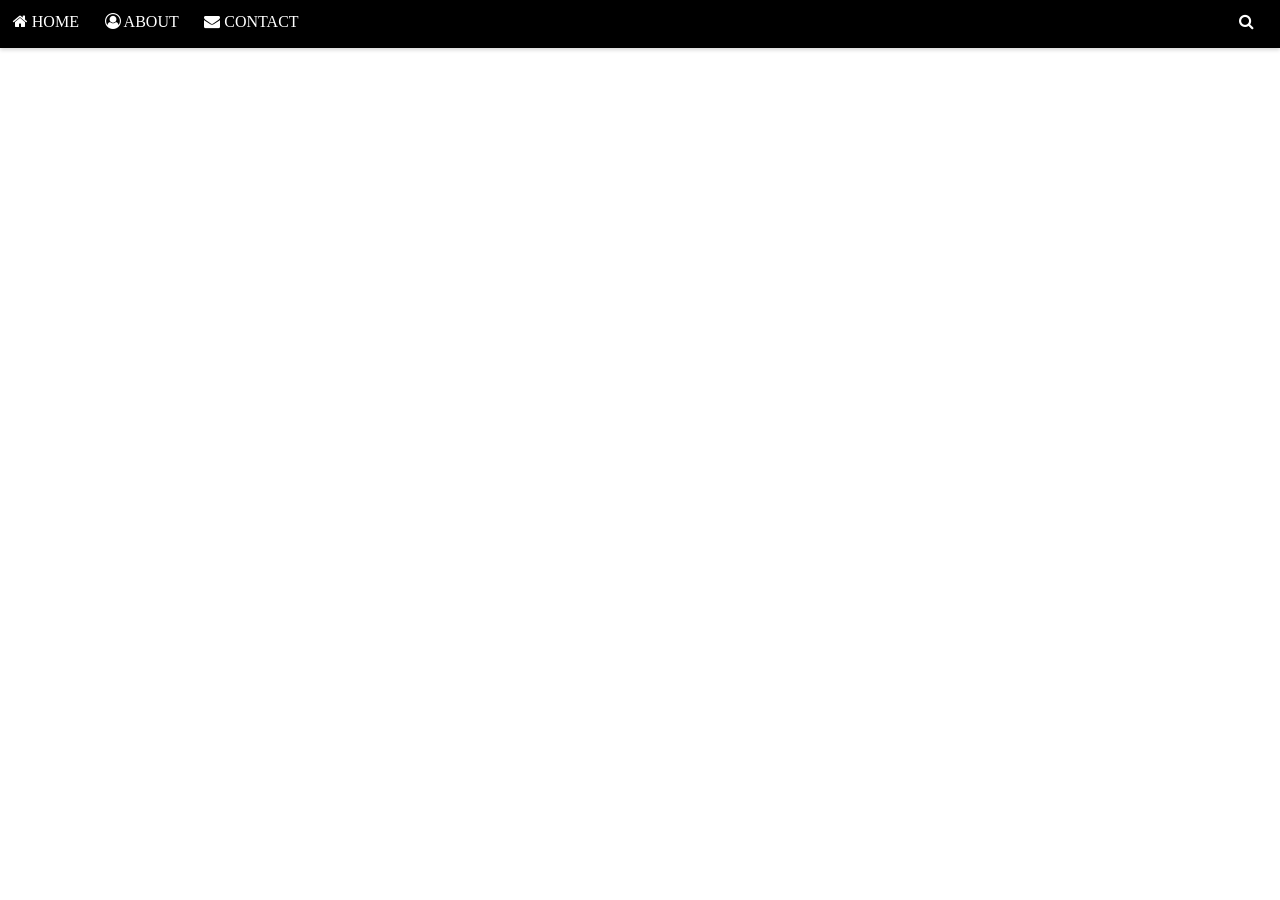
<file: about.html>
<!DOCTYPE html>
<html>
	<script language="javascript" type="text/javascript" src="dropdown.js"></script>
	<head>
		<meta name="viewport" content="width=device-width, initial-scale=1.0">
		<title>FinWeb - Contact</title>
		<link rel="icon" href="assets/icon.png"/>
		<link rel="stylesheet" href="styles/main.css"/>
		<link rel="stylesheet" href="css/font-awesome.css"/>
	</head>
	
	<body>
		<div class="top">
			<div class="nav-bar">
				<a href="index.html" class="nav"><i class="fa fa-home"></i> HOME</a>
				<a href="about.html" class="nav"><i class="fa fa-user-circle-o"></i> ABOUT</a>
				<a href="contact.html" class="nav"><i class="fa fa-envelope"></i> CONTACT</a>
				<a class="search" onclick="searchDropDown()"><i class="fa fa-search"></i></a>
				<div class="search-dropdown white-bg" id="search-box">
					<form class="black-text middle">
						Search
						<input class="search-input"></input>
					</form>
				</div>
			</div>
		</div>
		<div class="content">
			<div class="container white-bg">
				<p class="middle black-text">
					
				</p>
			</div>
		</div>
	</body>
</html>
</file>
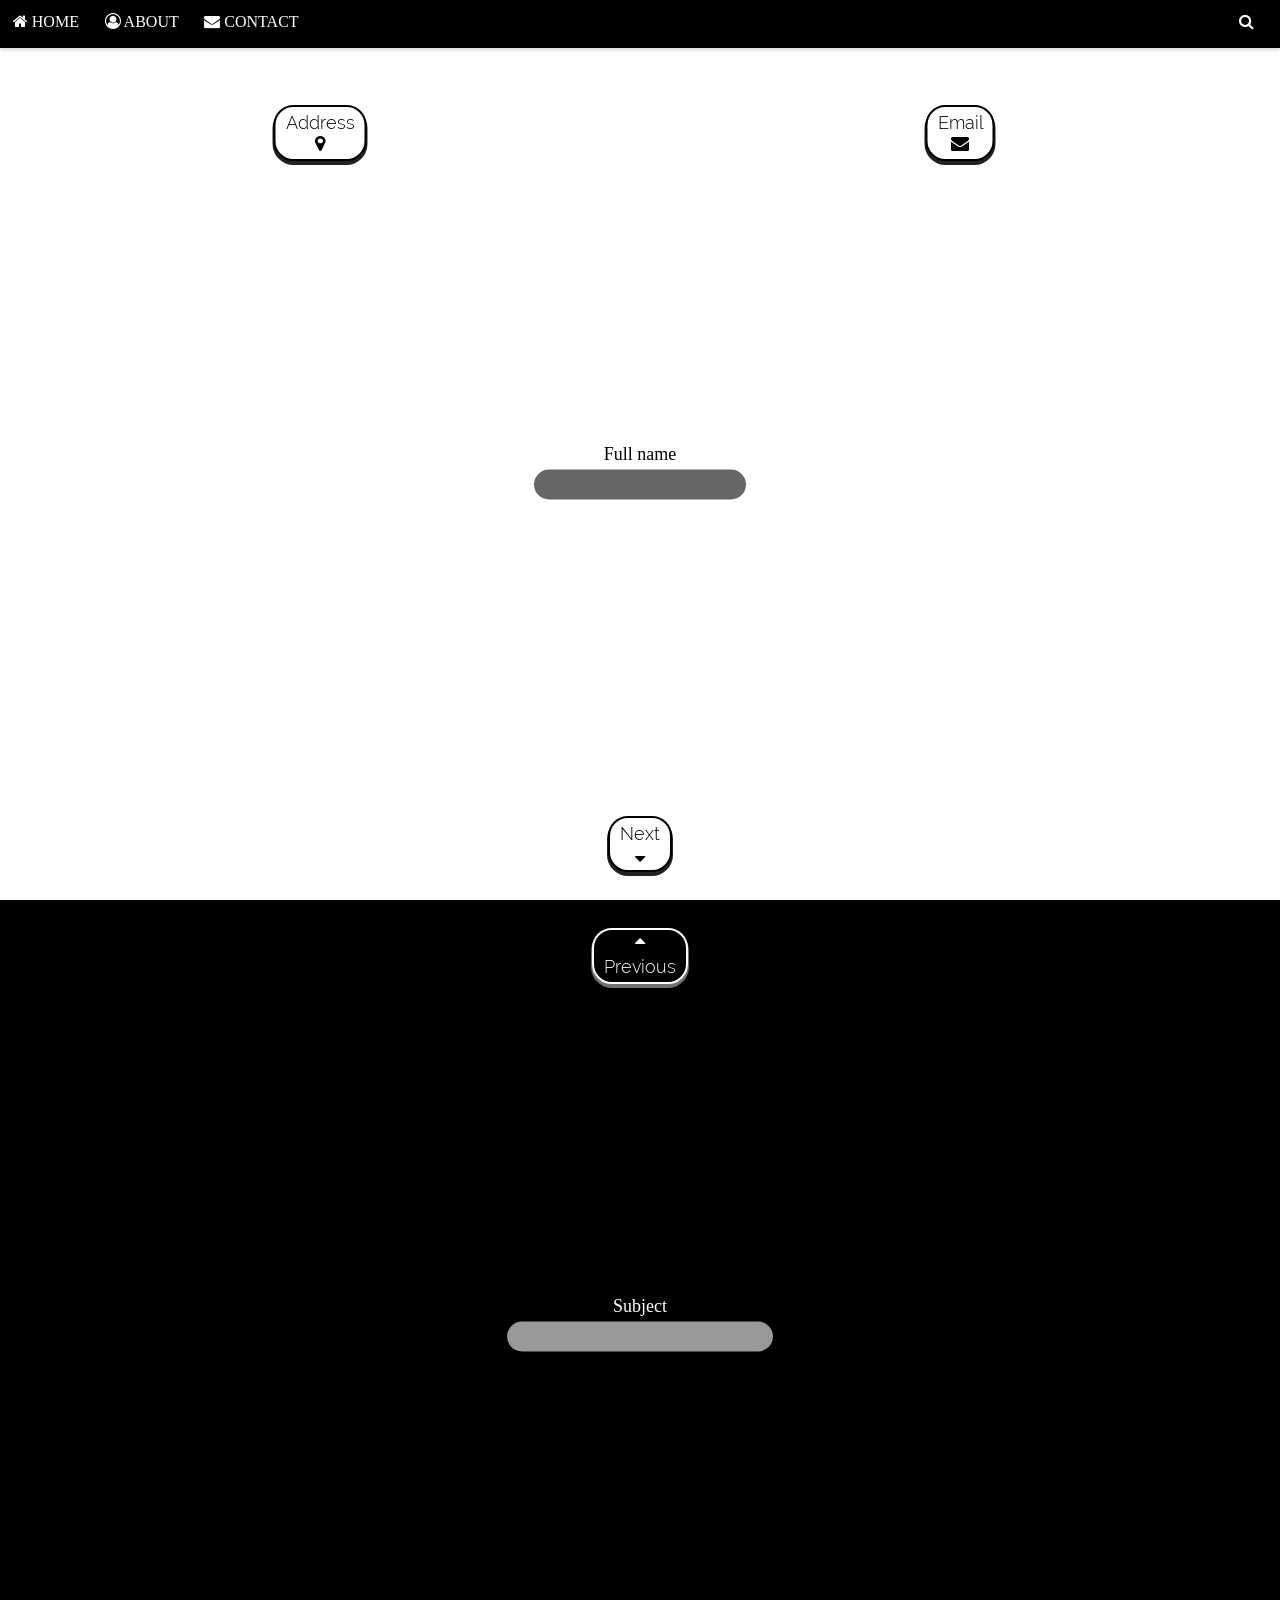
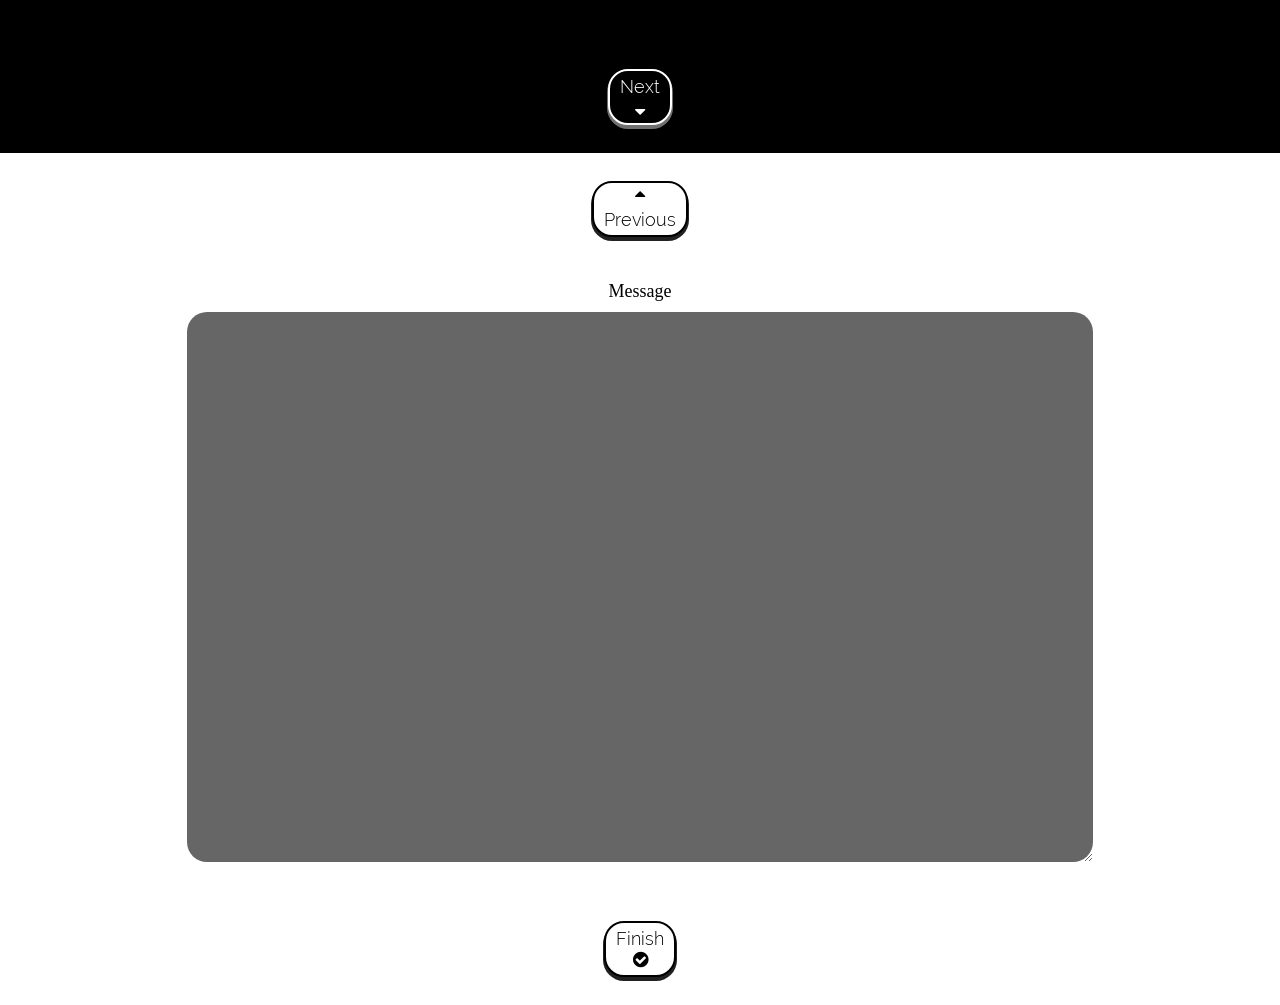
<file: contact.html>
<!DOCTYPE html>
<html>
	<script language="javascript" type="text/javascript" src="finishButton.js"></script>
	<script language="javascript" type="text/javascript" src="dropdown.js"></script>
	<head>
		<meta name="viewport" content="width=device-width, initial-scale=1.0">
		<title>FinWeb - Contact</title>
		<link rel="icon" href="assets/icon.png"/>
		<link rel="stylesheet" href="styles/main.css"/>
		<link rel="stylesheet" href="css/font-awesome.css"/>
	</head>
	
	<body>
		<div class="top">
			<div class="nav-bar">
				<a href="index.html" class="nav"><i class="fa fa-home"></i> HOME</a>
				<a href="about.html" class="nav"><i class="fa fa-user-circle-o"></i> ABOUT</a>
				<a href="contact.html" class="nav"><i class="fa fa-envelope"></i> CONTACT</a>
				<a class="search" onclick="searchDropDown()"><i class="fa fa-search"></i></a>
				<div class="search-dropdown white-bg" id="search-box">
					<form class="black-text middle">
						Search
						<input class="search-input"></input>
					</form>
				</div>
			</div>
		</div>
		<div class="content">
		
			<div class="container white-bg">
				<a id="fullname" style="position:absolute;top:-47.5px"></a>
				<p class="middle" style="font-size:18px">
					Full name
					</br>
					<input type="text" id="fullname-text" class="input-curved"></input>
					</br>
				</p>
				<form style="font:16px raleway;line-height:200%;bottom:0%;" class="bottom-middle" action="#subject">
					<button class="button-large-o">Next</br><i class="fa fa-sort-down" href="#subject"></i></button>
				</form>
				<form style="font:16px raleway;line-height:200%;left:25%" class="top-middle" onclick="addressDropDown()">
					<button class="button-large-o">Address</br><i class="fa fa-map-marker"></i></button>
				</form>
				<div class="dropdown white-bg top-middle" id="address-box" style="left:25%;transform:translate(-50%, 32px);height:50px;">
					<form class="black-text middle">
						Address Line 1
						</br>
						Address Line 2
						</br>
						Post Code
					</form>
				</div>
				<form style="font:16px raleway;line-height:200%;left:75%" class="top-middle" onclick="emailDropDown()">
					<button class="button-large-o">Email</br><i class="fa fa-envelope"></i></button>
				</form>
				<div class="dropdown white-bg top-middle" id="email-box" style="left:75%;transform:translate(-50%, 32px);height:50px">
					<form class="black-text middle">
						johndoe@email.com
					</form>
				</div>
			</div>
			
			<div class="container black-bg">
				<a id="subject" style="position:absolute;top:-47.5px"></a>
				<p class="middle white-text" style="font-size:18px">
					Subject
					</br>
					<input type="text" id="subject-text" class="input-curved-o" style="width:20vw;"></input>
					</br>
				</p>
				<form style="font:16px raleway;line-height:200%;top:0%;left:50%;position:absolute;transform:translate(-50%, 50%)" action="#fullname">
					<button class="button-large"><i class="fa fa-sort-up"></i></br>Previous</button>
				</form>
				<form style="font:16px raleway;line-height:200%;bottom:0%;" class="bottom-middle" action="#message">
					<button class="button-large">Next</br><i class="fa fa-sort-down"></i></button>
				</form>
			</div>
			
			<div class="container white-bg">
				<a id="message" style="position:absolute;top:-47.5px"></a>
				<p class="middle" style="font-size:18px">
					Message
					</br>
					<textarea type="text" id="message-text" class="input-curved" style="width:70vw;height:60vh;margin:10px;"></textarea>
					</br>
				</p>
				<form style="font:16px raleway;line-height:200%;top:0%;left:50%;position:absolute;transform:translate(-50%, 50%)" action="#subject">
					<button class="button-large-o"><i class="fa fa-sort-up"></i></br>Previous</button>
				</form>
				<form style="font:16px raleway;line-height:200%;bottom:0%;" class="bottom-middle" action="#message">
					<button class="button-large-o" id="finish" onmousedown="finishForm()">Finish</br><i class="fa fa-check-circle"></i></button>
				</form>
			</div>
			
		</div>
	</body>
</html>
</file>
<file: styles/main.css>
@font-face {
	font-family: "cornera";
	src: url("../assets/Corner-Regular.otf");
}

@font-face {
	font-family: "raleway";
	src: url("../assets/Raleway-Light.ttf");
}

body {
	margin: 0;
	padding: 0;
}

.top {
	font-family: "Segoe UI";
	font-size: 16px;
	margin: 0;
	padding: 0;
	position: fixed;
	width: 100%;
	height: 47.5px;
	background: black;
	color: white;
	top: 0;
	box-shadow: 0px 2px 4px 0px rgba(0,0,0,0.16);
	z-index: 100;
}

.top .nav-bar {
	position: absolute;
	width: 100%;
}

.top .nav-bar .nav {
	padding: calc((47.5px - 1.3em) / 2) 1%;
	float: left;
	color: white;
	white-space:pre;
}

.search {
	padding: calc((47.5px - 1.3em) / 2) 2%;
	float: right;
}

.top .nav-bar .nav:hover {
	transition: background .25s, color .25s;
	background: rgba(255, 255, 255, 0.9);
	color: black;
}

.top a {
	margin: 0;
	color: inherit;
	text-decoration: none;
}

.search:hover {
	transition: background .25s;
	background: rgba(255, 50, 50, 0.9);
}

.background {
	display: block;
	width: 100%;
	margin: 0;
	padding: 0;
}

.black-bg {
	background: black!important;
}

.black-text {
	color: black!important;
}

.white-bg {
	background: white!important;
}

.white-text {
	color: white!important;
}

.top-middle {
	transform: translate(-50%, -50%);
	position: absolute;
	top: 10%;
	left: 50%;
	text-align: center;
}

.middle {
	transform: translate(-50%, -50%);
	position: absolute;
	top: 50%;
	left: 50%;
	text-align: center;
}

.bottom-middle {
	transform: translate(-50%, -50%);
	position: absolute;
	left: 50%;
	bottom: 10%;
	text-align: center;
}

.content {
	position: relative;
	top: 47.5px;
}

.overlay {
	display: inline!important;
	z-index:99;
	padding: 0!important;
	position: absolute!important;
	background: rgba(0, 0, 0, 0.6)!important;
}

.container {
	position: relative;
	padding: 0;
	margin: 0;
	width: 100%;
	height: calc(100vh - 47.5px);
}

.container > p {
	font: 16px "Segoe UI";
	padding: 0;
	margin: 0;
}

.input-curved-o {
	margin: 5px;
	font: 20px raleway;
	border-radius: 20px;
	text-align: center;
	border: none;
	outline: none;
	padding: 5px;
	background: rgba(255, 255, 255, 0.6);
	color: black;
	height: 20px;
}

.input-curved {
	margin: 5px;
	font: 20px raleway;
	border-radius: 20px;
	text-align: center;
	border: none;
	outline: none;
	padding: 5px;
	background: rgba(0, 0, 0, 0.6);
	color: white;
	height: 20px;
}

button:hover {
	transition: background .25s, color .25s;
	background: rgba(255, 255, 255, 0.9);
	color: black;
}

button:active {
	transform: translate(0, 10%);
	box-shadow: 0px 0px 0px 1px rgba(150, 150, 150, 0.75);
}

button.button-large-o:hover {
	transition: background .25s, color .25s;
	background: black;
	color: white;
}

.button-large-o {
	font: 18px raleway;
	outline: none;
	background: white;
	padding: 5px 10px;
	color: black;
	border: 2px solid black;
	border-radius: 20px;
	box-shadow: 0px 3px 0px 1px rgba(10, 10, 10, 0.9);
}

.button-large {
	font: 18px raleway;
	outline: none;
	background: black;
	padding: 5px 10px;
	color: white;
	border: 2px solid white;
	border-radius: 20px;
	box-shadow: 0px 3px 0px 1px rgba(150, 150, 150, 0.75);
}

.search-dropdown {
	display: none;
	z-index: 101;
	border: 2px solid black;
	border-radius: 5px;
	width: 15vw;
	padding: 5px;
	height: 10vh;
	position: absolute;
	right: 0%;
	top: 47.5px;
	box-shadow: -4px 4px 16px 0px rgba(0,0,0,0.5);
}

.dropdown {
	display: none;
	border: 2px solid black;
	border-radius: 5px;
	width: 10vw;
	padding: 5px;
	position: absolute;
	transform: translate(-50%, 0);
	box-shadow: 0px 2px 0px 0px rgba(0,0,0,1);
}

.search-input {
	width: 12vw;
	margin: 5px;
	font: 15px raleway;
	border-radius: 5px;
	border: 2px solid black;
	padding: 5px;
	background: white;
	color: black;
}

.show {
	display: block;
}
</file>
